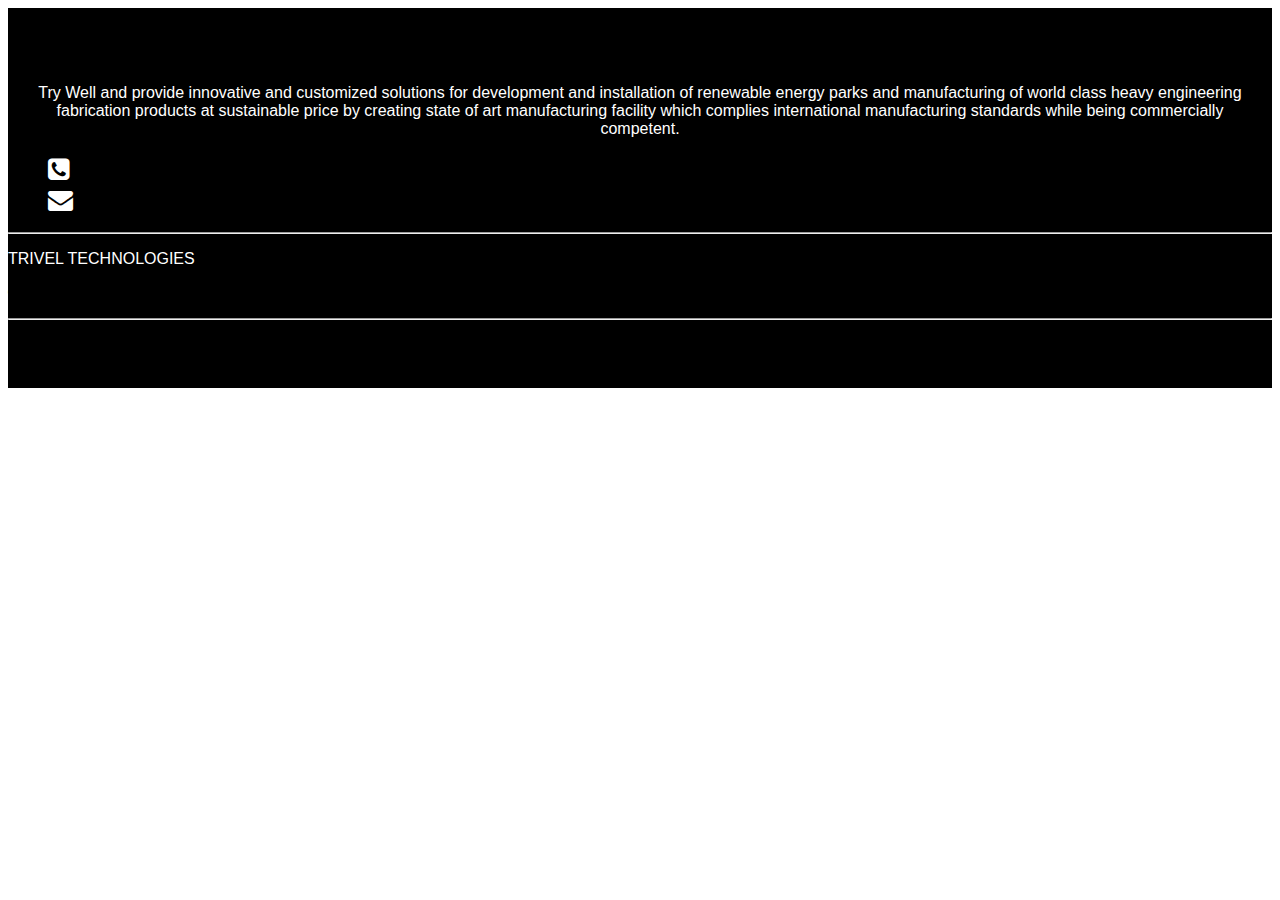
<file: footer.html>
<!DOCTYPE html>
<html lang="en">
<head>
    <meta charset="UTF-8">
    <meta http-equiv="X-UA-Compatible" content="IE=edge">
    <meta name="viewport" content="width=device-width, initial-scale=1.0">
    <link rel="stylesheet" href="css/footer.css">
    <title>Document</title>
</head>
<body>
    <section id="footer"">
		<div class="container-footer">
			<div class="row text-center text-xs-center text-sm-left text-md-left" id="footer-text">
				<p id="center-text">Try Well and provide innovative and customized solutions for development and installation of renewable energy parks and manufacturing of world class heavy engineering fabrication products at sustainable price by creating state of art manufacturing facility which complies international manufacturing standards while being commercially competent.</p>
            </div>
			<div class="row">
				<div class="col-xs-12 col-sm-12 col-md-12 mt-2 mt-sm-5">
					<ul class="list-unstyled list-inline social text-center">
						<!-- <li class="list-inline-item"><a href="#"><i class="fa fa-facebook"></i></a></li>
						<li class="list-inline-item"><a href="#"><i class="fa fa-twitter"></i></a></li>
						<li class="list-inline-item"><a href="#"><i class="fa fa-instagram"></i></a></li>-->
						<li class="list-inline-item"><a href="tel:+918980048488"><i class="fa fa-phone-square"></i></a></li> 
						<li class="list-inline-item"><a href="mailto:info@triveltech.com" target="_blank"><i class="fa fa-envelope"></i></a></li>
					</ul>
				</div>
				<hr>
			</div>	
			<div class="row">
				<div class="col-xs-12 col-sm-12 col-md-12 mt-2 mt-sm-2 text-center text-white">
					<p><u><a href="index.html">TRIVEL TECHNOLOGIES</a></u></p>
					<p class="h6">© All right Reversed.</p>
				</div>
				<hr>
			</div>	
		</div>
	</section>
</body>
</html>
</file>
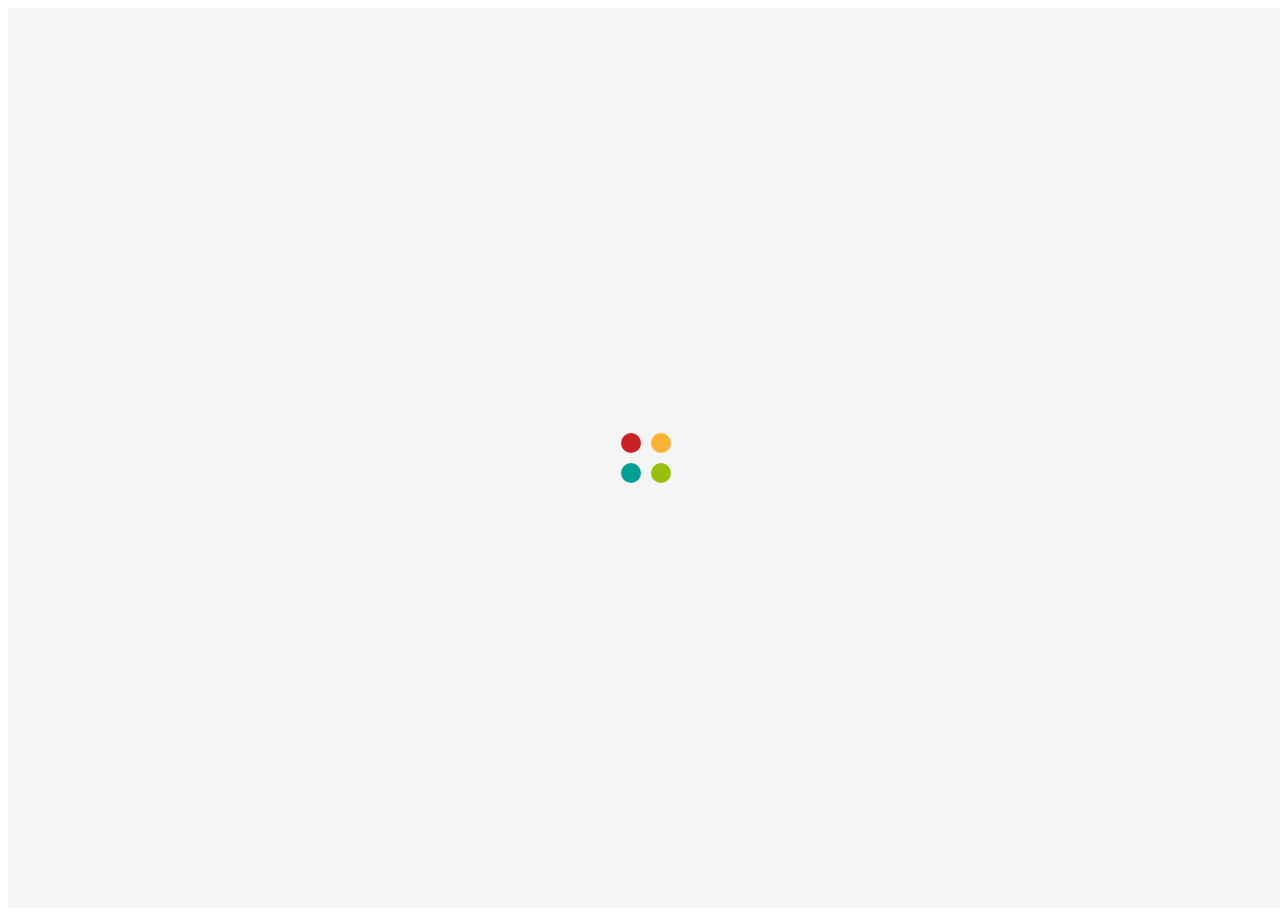
<file: loader.html>
<!DOCTYPE html>
<!--[if lt IE 7]>      <html class="no-js lt-ie9 lt-ie8 lt-ie7"> <![endif]-->
<!--[if IE 7]>         <html class="no-js lt-ie9 lt-ie8"> <![endif]-->
<!--[if IE 8]>         <html class="no-js lt-ie9"> <![endif]-->
<!--[if gt IE 8]>      <html class="no-js"> <!--<![endif]-->
<html>
    <head>
        <meta charset="utf-8">
        <meta http-equiv="X-UA-Compatible" content="IE=edge">
        <title></title>
        <meta name="description" content="">
        <meta name="viewport" content="width=device-width, initial-scale=1">
        <link rel="stylesheet" href="css/loader.css">
        <!-- <script src="https://ajax.aspnetcdn.com/ajax/jQuery/jquery-3.5.0.min.js"></script> -->
        <script src="js/jquery-3.5.0.min.js"></script>
        <script>$(document).ready(function() {
 
            // Fakes the loading setting a timeout
              setTimeout(function() {
                      document.querySelector('.loader1').style.display = "none";
                      console.log("Hello World!")
          
              }, 3500);
           
          });
          </script>

    </head>
    <body>
        <div class="loader1"><div class="loader"></div>
        </div>
       
    </body>
</html>
</file>
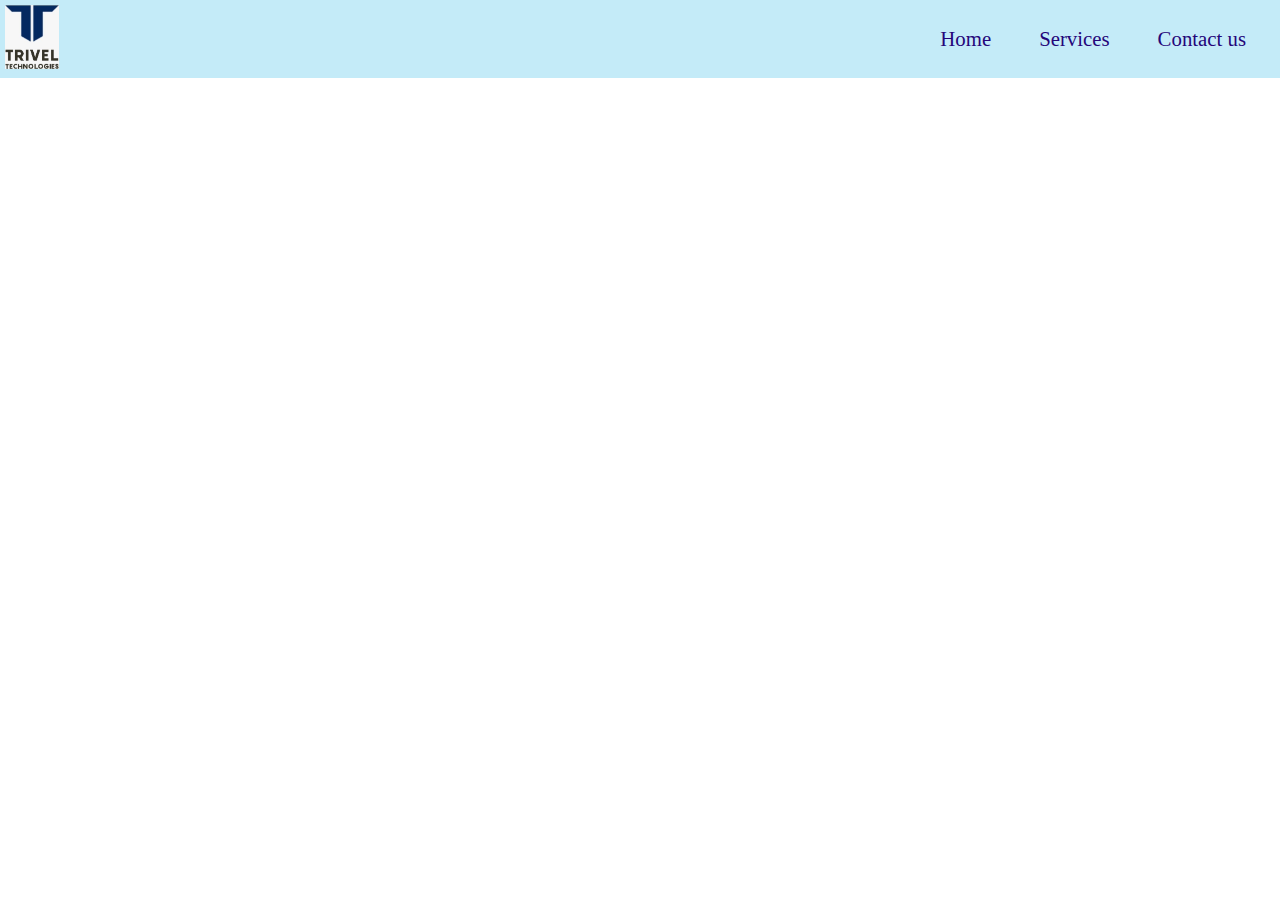
<file: navbar.html>
<!DOCTYPE html>

<html>

<head>
    <meta charset="utf-8">
    <meta http-equiv="X-UA-Compatible" content="IE=edge">
    <title></title>
    <meta name="description" content="">
    <meta name="viewport" content="width=device-width, initial-scale=1">
    <!-- <link href="https://cdn.jsdelivr.net/npm/bootstrap@5.0.0/dist/css/bootstrap.min.css" rel="stylesheet"<a href ="#" > --></a>
    <link rel="stylesheet" href="home_style.css">
    
</head>

<body>
    <div class="container">
        <div id="navbar">
            <div id="logo">
                <img src="logo.jpeg" alt="Trivel-Technologies">
            </div>

            <ul>
                <li class="item"><a href="#">Home</a></li>
                <li class="item"><a href="#">Services</a></li>
                <li class="item"><a href="#">Contact us</a></li>
            </ul>
            

        </div>
       
    </div>
</body>

</html>
</file>
<file: css/loader.css>
.loader1{
    align-items: center;
    background-color:whitesmoke;
    display: flex;
    justify-content: center;
    height: 100vh;
    width: 101%;
  }
  .loader  {
    animation: rotate 1s infinite;  
    height: 50px;
    width: 50px;
  }
  
  .loader:before,
  .loader:after {   
    border-radius: 50%;
    content: '';
    display: block;
    height: 20px;  
    width: 20px;
  }
  .loader:before {
    animation: ball1 1s infinite;  
    background-color: #cb2025;
    box-shadow: 30px 0 0 #f8b334;
    margin-bottom: 10px;
  }
  .loader:after {
    animation: ball2 1s infinite; 
    background-color: #00a096;
    box-shadow: 30px 0 0 #97bf0d;
  }
  
  @keyframes rotate {
    0% { 
      -webkit-transform: rotate(0deg) scale(0.8); 
      -moz-transform: rotate(0deg) scale(0.8);
    }
    50% { 
      -webkit-transform: rotate(360deg) scale(1.2); 
      -moz-transform: rotate(360deg) scale(1.2);
    }
    100% { 
      -webkit-transform: rotate(720deg) scale(0.8); 
      -moz-transform: rotate(720deg) scale(0.8);
    }
  }
  
  @keyframes ball1 {
    0% {
      box-shadow: 30px 0 0 #f8b334;
    }
    50% {
      box-shadow: 0 0 0 #f8b334;
      margin-bottom: 0;
      -webkit-transform: translate(15px,15px);
      -moz-transform: translate(15px, 15px);
    }
    100% {
      box-shadow: 30px 0 0 #f8b334;
      margin-bottom: 10px;
    }
  }
  
  @keyframes ball2 {
    0% {
      box-shadow: 30px 0 0 #97bf0d;
    }
    50% {
      box-shadow: 0 0 0 #97bf0d;
      margin-top: -20px;
      -webkit-transform: translate(15px,15px);
      -moz-transform: translate(15px, 15px);
    }
    100% {
      box-shadow: 30px 0 0 #97bf0d;
      margin-top: 0;
    }
  }
</file>
<file: css/footer.css>
/* Footer */
@import url('https://maxcdn.bootstrapcdn.com/font-awesome/4.7.0/css/font-awesome.min.css');
section {
    padding: 60px 0;
    margin-bottom: 0;
}
#center-text{
    text-align: center;
    margin-left: 30px;
    margin-right: 30px;
   color: white;
}
section .section-title {
    text-align: center;
    color:black;
    margin-bottom: 50px;
    text-transform: uppercase;
}
#footer {
    background: black !important;
}
#footer h5{
	padding-left: 10px;
    border-left: 3px solid #eeeeee;
    padding-bottom: 6px;
    margin-bottom: 20px;
    color:#ffffff;
}
#footer a {
    color: #ffffff;
    text-decoration: none !important;
    background-color: transparent;
    -webkit-text-decoration-skip: objects;
}
#footer ul.social li{
	padding: 3px 0;
}
#footer ul.social li a i {
    margin-right: 5px;
	font-size:25px;
	-webkit-transition: .5s all ease;
	-moz-transition: .5s all ease;
	transition: .5s all ease;
}
#footer ul.social li:hover a i {
	font-size:30px;
	margin-top:-10px;
}
#footer ul.social li a,
#footer ul.quick-links li a{
	color:#ffffff;
}
#footer ul.social li a:hover{
	color:#eeeeee;
}
#footer ul.quick-links li{
	padding: 3px 0;
	-webkit-transition: .5s all ease;
	-moz-transition: .5s all ease;
	transition: .5s all ease;
}
#footer ul.quick-links li:hover{
	padding: 3px 0;
	margin-left:5px;
	font-weight:700;
}
#footer ul.quick-links li a i{
	margin-right: 5px;
}
#footer ul.quick-links li:hover a i {
    font-weight: 700;
}

@media (max-width:767px){
	#footer h5 {
    padding-left: 0;
    border-left: transparent;
    padding-bottom: 0px;
    margin-bottom: 10px;
}
}
body{
    font-family: 'Source Sans Pro', sans-serif;
}
</file>
<file: home_style.css>
/* CSS Reset */
*{
    margin: 0rem;
    padding: 0rem;
}
#navbar{
    display: flex;
    align-items: center;
    background-color: rgb(196, 235, 248);
 
    position:fixed;
    top: 0;
    left: 0;
    right: 0;
    z-index: 1000;
}
#logo{
    margin: 0.3rem 0.3rem;
    /* padding: 0.5rem 0.5rem; */
}
#logo img{
    height: 4.0rem;
}

#navbar ul{
    display: flex;
    justify-content: flex-end;
    width: 100%;
    margin-right: 10px;
}

#navbar ul li{
    list-style: none;
    font-size: 1.3rem;
}
#navbar ul li a{
    display: block;
    padding: 0.4rem 1.5rem;
    border-radius: 1rem;
    text-decoration: none;
    color: rgb(37, 6, 122);
}
#navbar ul li a:hover{
    background-color: rgb(128, 238, 128);
}



@media screen and (max-width: 640px){
    #navbar{
        flex-direction: column;
    }
    #logo img{
        height: 2.5rem;        
    }
    #navbar ul li{
        list-style: none;
        font-size: 1rem;
    }
    #navbar ul li a{
        display: block;
        padding: 0.4rem 0.5rem;
    }
    #navbar ul{
        justify-content: center;
    }
}
</file>
